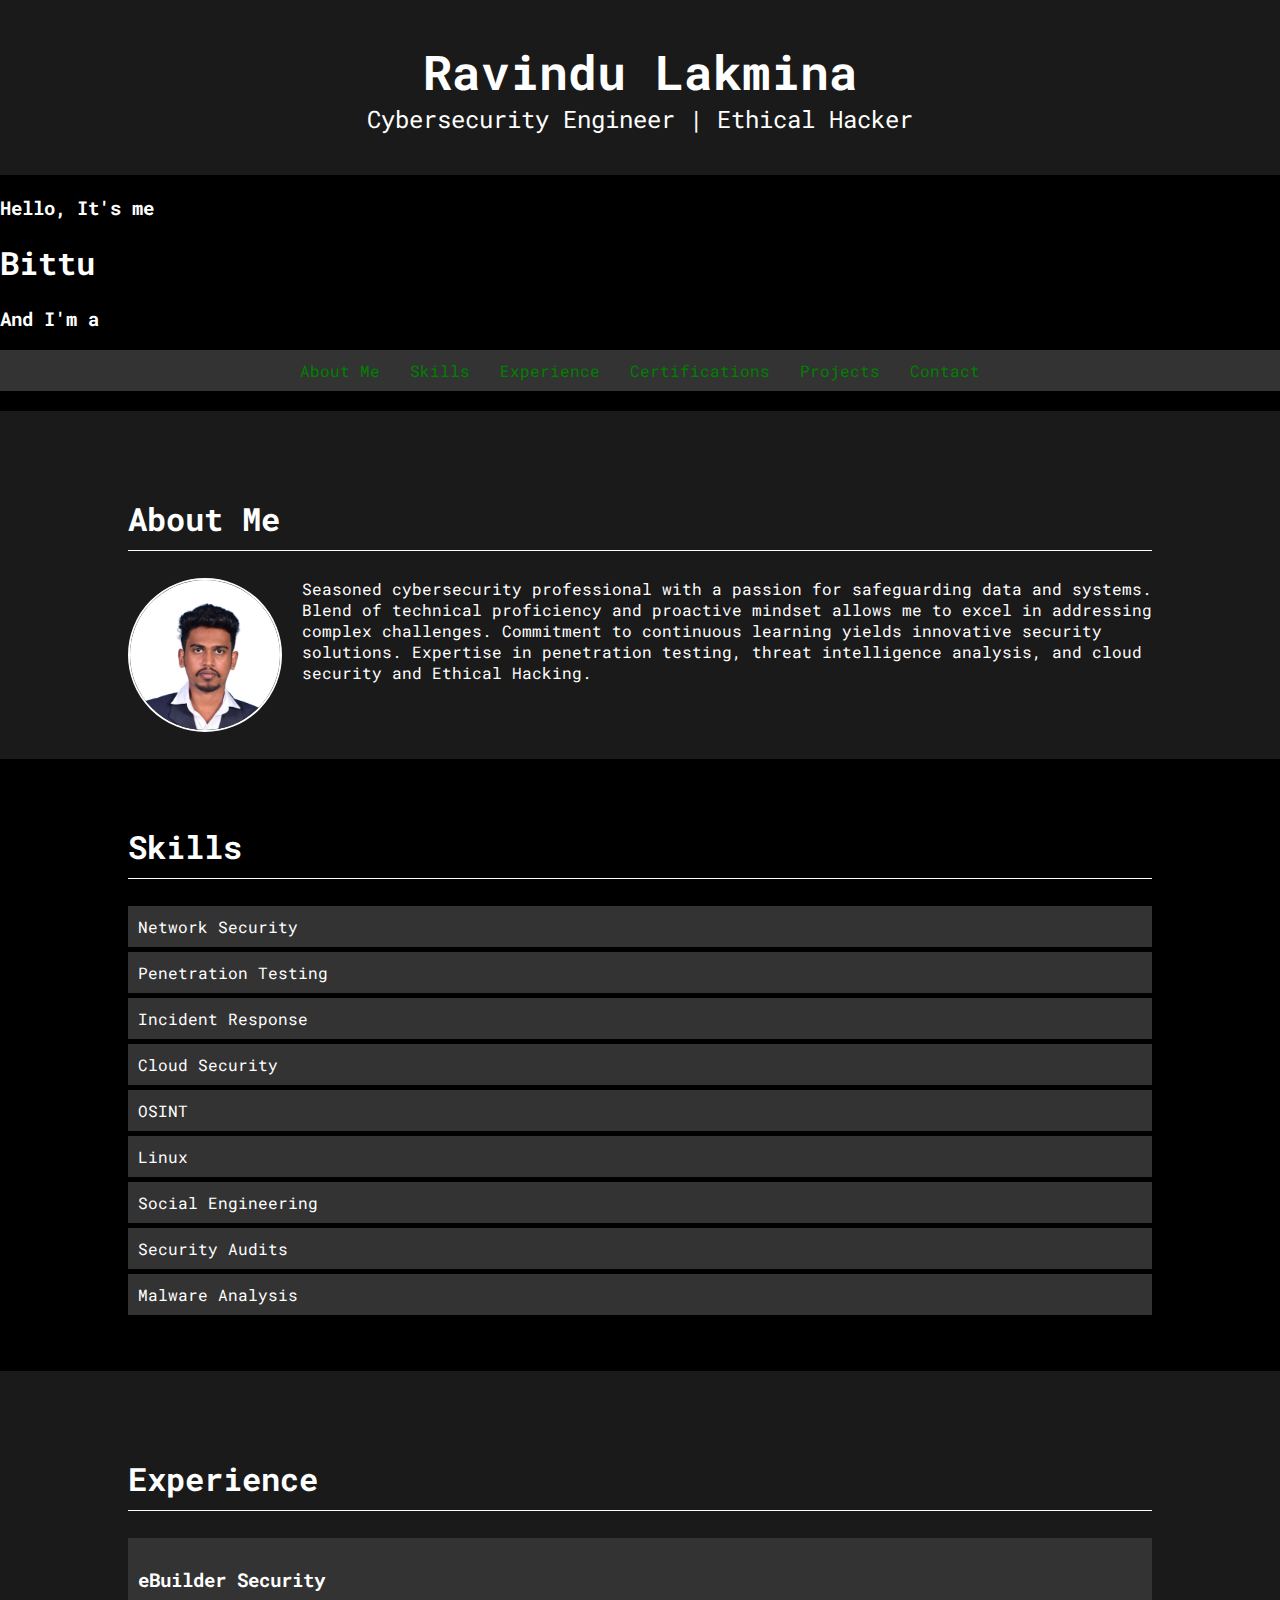
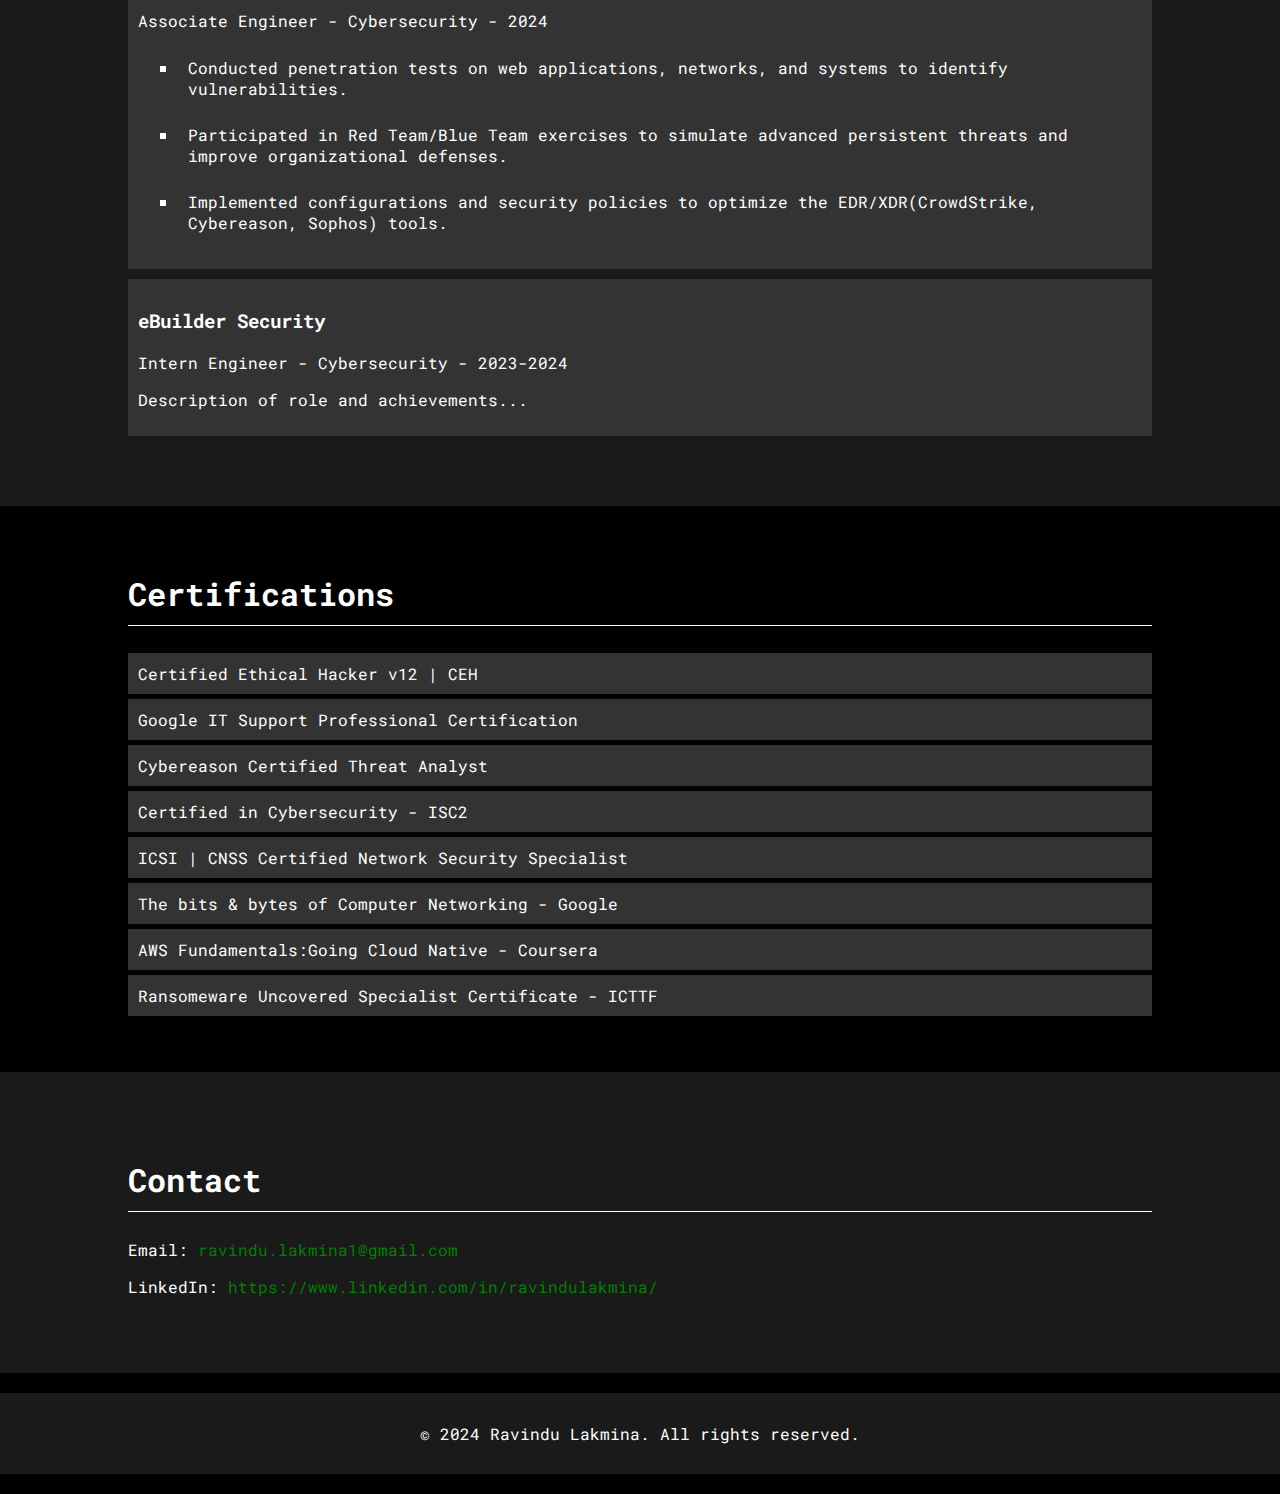
<file: sample.html>
<!DOCTYPE html>
<html lang="en">

<head>
    <meta charset="UTF-8">
    <meta name="viewport" content="width=device-width, initial-scale=1.0">
    <title>Ravindu Lakmina - Cybersecurity Engineer</title>
    <link href="https://fonts.googleapis.com/css2?family=Roboto+Mono&display=swap" rel="stylesheet">
    <link rel="stylesheet" href="styles.css">
</head>

<body>
    <script src="js/matrix.js"></script>
    <header>
        <div class="container">
            <h1>Ravindu Lakmina</h1>
            <p>Cybersecurity Engineer | Ethical Hacker</p>
        </div>
      




    </header>

    <section id="home" class="home">
        <div class="home-content" data-scroll data-scroll-speed="-5" >
            <h3 class="mu">Hello, It's me</h3>
            <h1>Bittu</h1>
            <h3>
                And I'm a 
                <span class="pro-text">
                    <script>
                        var typed = new Typed(".pro-text", {
                            strings: [
                                "Full Stack Developer",
                                "Programmer",
                                "Linux Administrator",
                                "Blockchain Developer",
                                "Penetration Tester",
                                "Bug Hunter",
                                "Learner"
                              ],
                            typeSpeed: 100,   
                            backSpeed: 100,   
                            backDelay: 1000,  
                            loop: true        
                        });
                    </script>
                </span>
            </h3>

    <nav>
        <ul>
            <li><a href="#about">About Me</a></li>
            <li><a href="#skills">Skills</a></li>
            <li><a href="#experience">Experience</a></li>
            <li><a href="#certifications">Certifications</a></li>
            <li><a href="#projects">Projects</a></li>
            <li><a href="#contact">Contact</a></li>
        </ul>
    </nav>

    <section id="about" class="section-bg">
        <div class="container">
            <h2>About Me</h2>
            <img src="assets/img/profile.jpg" alt="Ravindu Lakmina" class="profile-pic">
            <p>Seasoned cybersecurity professional with a passion for safeguarding data and systems. Blend of technical
                proficiency and proactive mindset allows me to excel in addressing complex challenges. Commitment to
                continuous learning yields innovative security solutions. Expertise in penetration testing, threat
                intelligence analysis, and cloud security and Ethical Hacking.</p>
        </div>
    </section>

    <section id="skills">
        <div class="container">
            <h2>Skills</h2>
            <ul>
                <li>Network Security</li>
                <li>Penetration Testing</li>
                <li>Incident Response</li>
                <li>Cloud Security</li>
                <li>OSINT</li>
                <li>Linux</li>
                <li>Social Engineering</li>
                <li>Security Audits</li>
                <li>Malware Analysis</li>
            </ul>
        </div>
    </section>

    <section id="experience" class="section-bg">
        <div class="container">
            <h2>Experience</h2>
            <div class="experience-item">
                <h3>eBuilder Security</h3>
                <p>Associate Engineer - Cybersecurity - 2024</p>
                <ol>
                    <ul class="experience">
                    <li>Conducted penetration tests on web applications, networks, and systems to identify
                        vulnerabilities.</li>
                    <li>Participated in Red Team/Blue Team exercises to simulate advanced persistent threats and improve
                        organizational defenses.</li>
                        <li> Implemented configurations and security policies to optimize the EDR/XDR(CrowdStrike, Cybereason,
                            Sophos) tools.</li>
                        </ul>
                </ol>
               
            </div>
            <!-- Add more experience items as needed -->
            <div class="experience-item">
                <h3>eBuilder Security</h3>
                <p>Intern Engineer - Cybersecurity - 2023-2024</p>
                <p>Description of role and achievements...</p>
            </div>
        </div>
    </section>

    <section id="certifications">
        <div class="container">
            <h2>Certifications</h2>
            <ul>
                <li>Certified Ethical Hacker v12 | CEH </li>

                <!-- Add more certifications as needed -->
                <li>Google IT Support Professional Certification</li>
                <li>Cybereason Certified Threat Analyst </li>
                <li>Certified in Cybersecurity - ISC2</li>
                <li>ICSI | CNSS Certified Network Security Specialist</li>
                <li>The bits & bytes of Computer Networking - Google</li>
                <li>AWS Fundamentals:Going Cloud Native - Coursera</li>
                <li>Ransomeware Uncovered Specialist Certificate - ICTTF</li>
            </ul>
        </div>
    </section>

    <!-- <section id="projects">
        <div class="container">
            <h2>Projects</h2>
            <div class="project" onclick="showProjectDetails('project1')">
                <h3>Project Title</h3>
                <p>Click for details...</p>
                <div id="project1" class="project-details">
                    <p>Project description goes here...</p>
                </div>
            </div> -->
            <!-- Add more projects as needed -->
        <!-- </div>
    </section> -->

    <section id="contact" class="section-bg">
        <div class="container">
            <h2>Contact</h2>
            <p>Email: <a href="mailto:ravindu@example.com">ravindu.lakmina1@gmail.com</a></p>
            <p>LinkedIn: <a href="https://www.linkedin.com/in/ravindulakmina/"
                    target="_blank">https://www.linkedin.com/in/ravindulakmina/</a></p>
        </div>
    </section>

    <footer>
        <div class="container">
            <p>&copy; 2024 Ravindu Lakmina. All rights reserved.</p>
        </div>
    </footer>

    <script src="js/scripts.js"></script>
</body>

</html>
</file>
<file: styles.css>
body {
    font-family: 'Roboto Mono', monospace;
    background-color: #000000;
    color: #ffffff;
    margin: 0;
    padding: 0;
}

header {
    background-color: #1a1a1a;
    padding: 20px 0;
    text-align: center;
}

header h1 {
    margin: 0;
    font-size: 3em;
    color: #ffffff;
}

header p {
    margin: 0;
    font-size: 1.5em;
    color: #ffffff;
}

nav {
    background-color: #333333;
    padding: 10px 0;
    text-align: center;
}

nav ul {
    list-style: none;
    margin: 0;
    padding: 0;
}

nav ul li {
    display: inline;
    margin: 0 15px;
}

nav ul li a {
    color: #ffffff;
    text-decoration: none;
}

nav ul li a:hover {
    text-decoration: underline;
}

.container {
    width: 80%;
    margin: 0 auto;
    padding: 20px 0;
}

.section-bg {
    background-color: #1a1a1a;
    padding: 40px 0;
}

section {
    margin: 20px 0;
}

section h2 {
    font-size: 2em;
    border-bottom: 1px solid #ffffff;
    padding-bottom: 10px;
}

section ul {
    list-style: none;
    padding: 0;
}

section ul li {
    background-color: #333333;
    margin: 5px 0;
    padding: 10px;
}

section .project {
    background-color: #333333;
    padding: 10px;
    margin: 10px 0;
    cursor: pointer;
}

.project-details {
    display: none;
    padding: 10px;
    background-color: #555555;
    margin-top: 10px;
}

footer {
    background-color: #1a1a1a;
    text-align: center;
    padding: 10px 0;
}

footer p {
    margin: 0;
}

.profile-pic {
    float: left;
    margin-right: 20px;
    width: 150px;
    height: 150px;
    border-radius: 50%;
    border: 2px solid #ffffff;
}

.experience-item {
    background-color: #333333;
    padding: 10px;
    margin: 10px 0;
}

ul.experience{
    list-style-type: square;
}

a:link {
    color: green;
    background-color: transparent;
    text-decoration: none;
  }

  canvas {
    position: fixed;
    top: auto;
    left: auto;
    background-color: black;
    z-index: -1;
    background-size:cover;
    background-blend-mode: multiply;
    background-size: auto;
    scroll-behavior: smooth;
}
</file>
